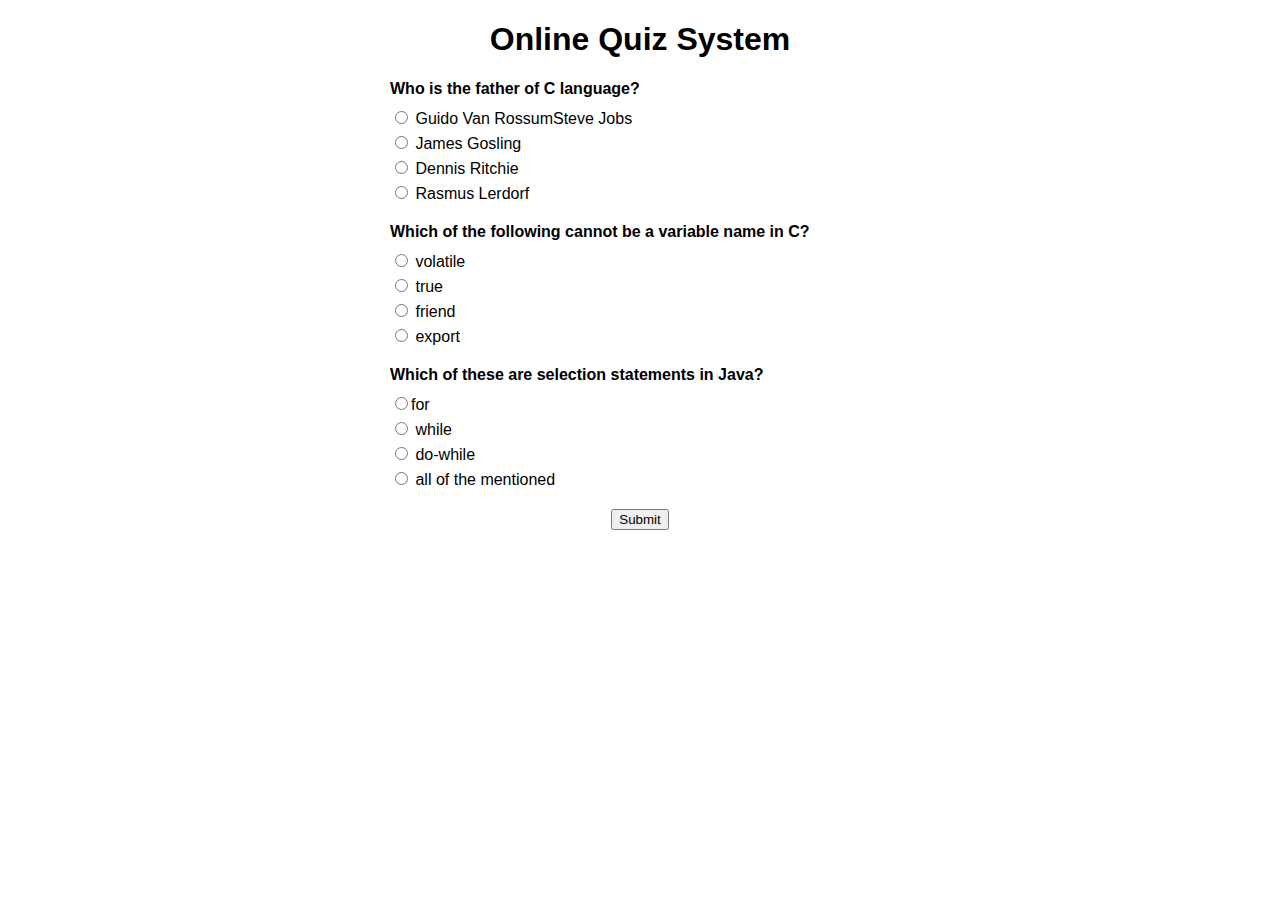
<file: templates/quiz.html>
<!DOCTYPE html>
<html>
<head>
    <title>Online Quiz System</title>
    <link rel="stylesheet" href="/static/style2.css"/>
      <script src="/static/code2.js"></script>
</head>
<body>
    <h1>Online Quiz System</h1>
    <div id="quiz">
        <!-- Quiz questions and choices -->
            <div class="question">
                <div class="question-text">Who is the father of C language?</div>
                <div class="choice">
                    <input type="radio" name="q1" value="1"> Guido Van RossumSteve Jobs
                </div>
                <div class="choice">
                    <input type="radio" name="q1" value="2"> James Gosling
                </div>
                <div class="choice">
                    <input type="radio" name="q1" value="3"> Dennis Ritchie
                </div>
                <div class="choice">
                    <input type="radio" name="q1" value="4"> Rasmus Lerdorf
                </div>
            </div>
            
            <div class="question">
                <div class="question-text"> Which of the following cannot be a variable name in C?</div>
                <div class="choice">
                    <input type="radio" name="q2" value="1"> volatile
                </div>
                <div class="choice">
                    <input type="radio" name="q2" value="2"> true
                </div>
                <div class="choice">
                    <input type="radio" name="q2" value="3"> friend
                </div>
                <div class="choice">
                    <input type="radio" name="q2" value="4"> export
                </div>
            </div>
            
            <div class="question">
                <div class="question-text">Which of these are selection statements in Java?</div>
                <div class="choice">
                    <input type="radio" name="q3" value="1">for
                </div>
                <div class="choice">
                    <input type="radio" name="q3" value="2"> while
                </div>
                <div class="choice">
                    <input type="radio" name="q3" value="3"> do-while
                </div>
                <div class="choice">
                    <input type="radio" name="q3" value="4"> all of the mentioned
                </div>
            </div>
        </div>
    </div>

    <form id="quiz-form" action="{{ url_for('result') }}" method="POST">
        <button id="submit-btn" type="button" onclick="calculateScore()">Submit</button>
        <input type="hidden" name="quizScore" id="quiz-score-input">
    </form>
</body>
</html>
</file>
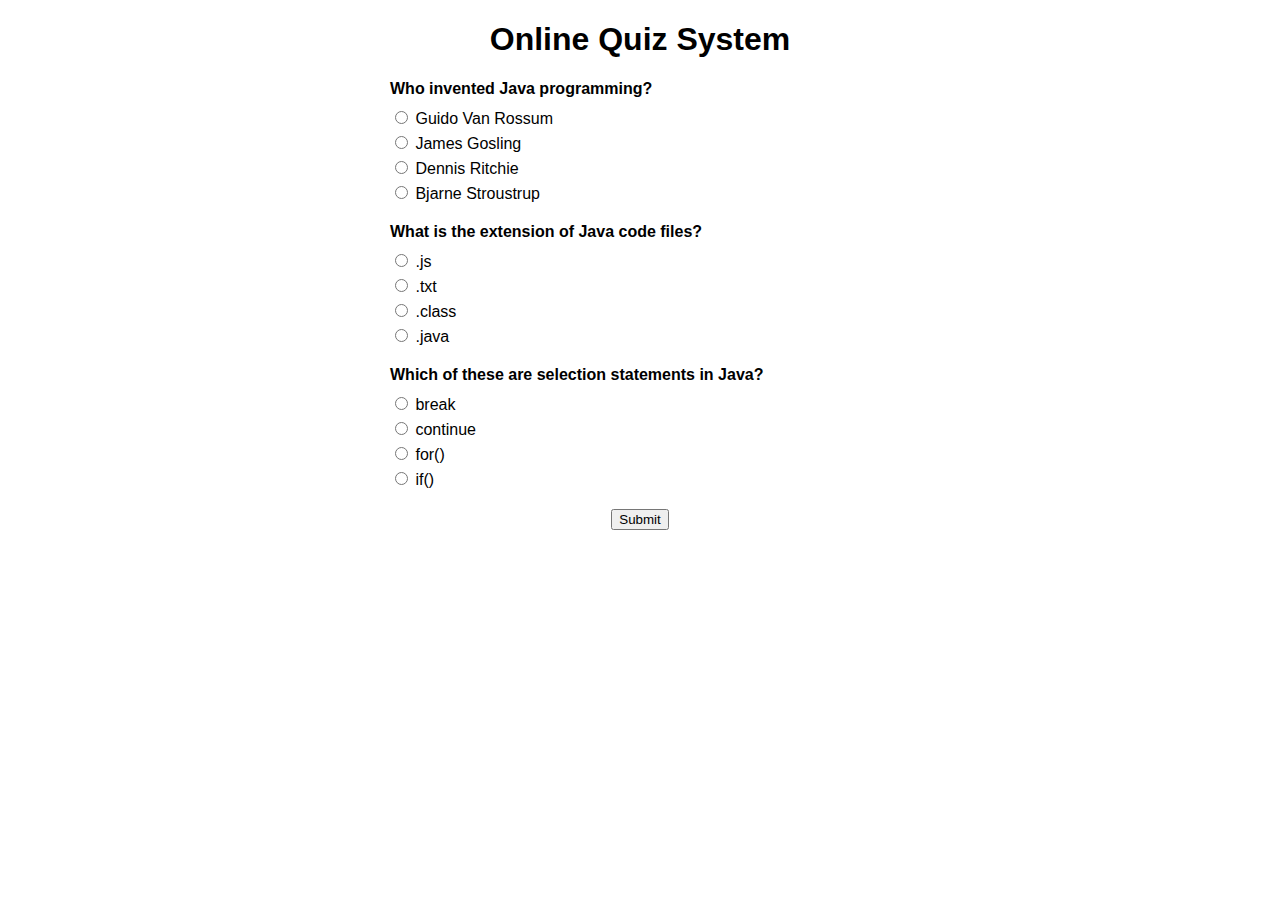
<file: templates/quiz1.html>
<!DOCTYPE html>
<html>
<head>
    <title>Online Quiz System</title>
   <link rel="stylesheet" href="/static/style2.css"/>
      <script src="/static/code.js"> </script>
</head>
<body>
    <h1>Online Quiz System</h1>
    <div id="quiz">
        <!-- Quiz questions and choices -->
            <div class="question">
                <div class="question-text">Who invented Java programming?</div>
                <div class="choice">
                    <input type="radio" name="q1" value="1"> Guido Van Rossum
                </div>
                <div class="choice">
                    <input type="radio" name="q1" value="2"> James Gosling
                </div>
                <div class="choice">
                    <input type="radio" name="q1" value="3"> Dennis Ritchie
                </div>
                <div class="choice">
                    <input type="radio" name="q1" value="4"> Bjarne Stroustrup
                </div>
            </div>
            
            <div class="question">
                <div class="question-text">What is the extension of Java code files?</div>
                <div class="choice">
                    <input type="radio" name="q2" value="1"> .js
                </div>
                <div class="choice">
                    <input type="radio" name="q2" value="2"> .txt
                </div>
                <div class="choice">
                    <input type="radio" name="q2" value="3"> .class
                </div>
                <div class="choice">
                    <input type="radio" name="q2" value="4"> .java
                </div>
            </div>
            
            <div class="question">
                <div class="question-text">Which of these are selection statements in Java?</div>
                <div class="choice">
                    <input type="radio" name="q3" value="1"> break
                </div>
                <div class="choice">
                    <input type="radio" name="q3" value="2"> continue
                </div>
                <div class="choice">
                    <input type="radio" name="q3" value="3"> for()
                </div>
                <div class="choice">
                    <input type="radio" name="q3" value="4"> if()
                </div>
            </div>
        </div>
    </div>

    <form id="quiz-form" action="{{ url_for('result') }}" method="POST">
        <button id="submit-btn" type="button" onclick="calculateScore()">Submit</button>
        <input type="hidden" name="quizScore" id="quiz-score-input">
    </form>
</body>
</html>
</file>
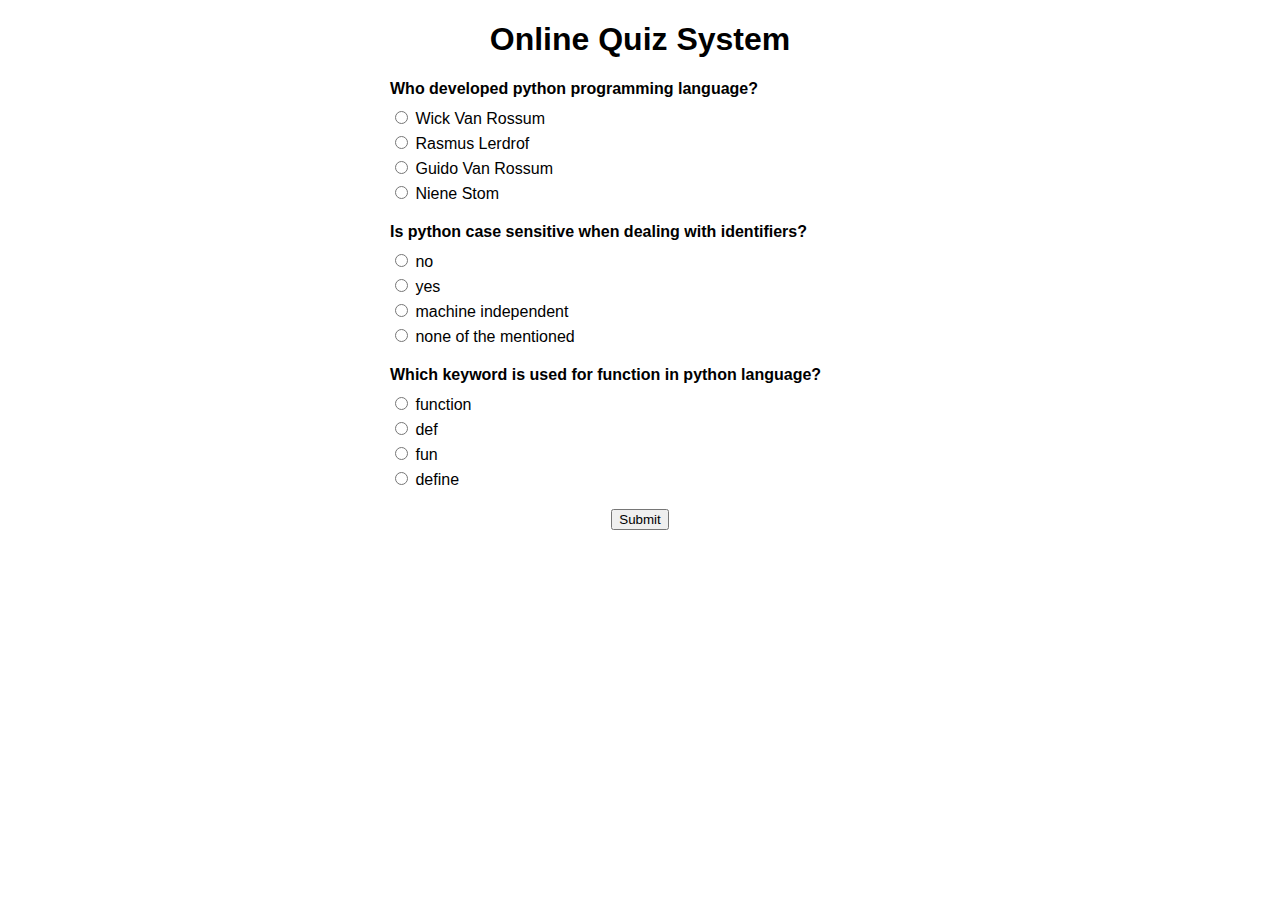
<file: templates/quiz2.html>
<!DOCTYPE html>
<html>
<head>
    <title>Online Quiz System</title>
    <link rel="stylesheet" href="/static/style2.css"/>
    <script src="/static/code3.js"></script>
</head>
<body>
    <h1>Online Quiz System</h1>
    <div id="quiz">
        <div class="question">
            <div class="question-text">Who developed python programming language?</div>
            <div class="choice">
                <input type="radio" name="q1" value="1"> Wick Van Rossum
            </div>
            <div class="choice">
                <input type="radio" name="q1" value="2"> Rasmus Lerdrof
            </div>
            <div class="choice">
                <input type="radio" name="q1" value="3"> Guido Van Rossum
            </div>
            <div class="choice">
                <input type="radio" name="q1" value="4"> Niene Stom
            </div>
        </div>
        
        <div class="question">
            <div class="question-text">Is python case sensitive when dealing with identifiers?</div>
            <div class="choice">
                <input type="radio" name="q2" value="1"> no
            </div>
            <div class="choice">
                <input type="radio" name="q2" value="2"> yes
            </div>
            <div class="choice">
                <input type="radio" name="q2" value="3"> machine independent
            </div>
            <div class="choice">
                <input type="radio" name="q2" value="4"> none of the mentioned
            </div>
        </div>
        
        <div class="question">
            <div class="question-text">Which keyword is used for function in python language?</div>
            <div class="choice">
                <input type="radio" name="q3" value="1"> function
            </div>
            <div class="choice">
                <input type="radio" name="q3" value="2"> def
            </div>
            <div class="choice">
                <input type="radio" name="q3" value="3"> fun
            </div>
            <div class="choice">
                <input type="radio" name="q3" value="4"> define
            </div>
        </div>
        
        <form id="quiz-form" action="{{ url_for('result') }}" method="POST">
            <button id="submit-btn" type="button" onclick="calculateScore()">Submit</button>
            <input type="hidden" name="quizScore" id="quiz-score-input">
        
        <div id="score"></div>
    </div>
    </body>
    </html>
</file>
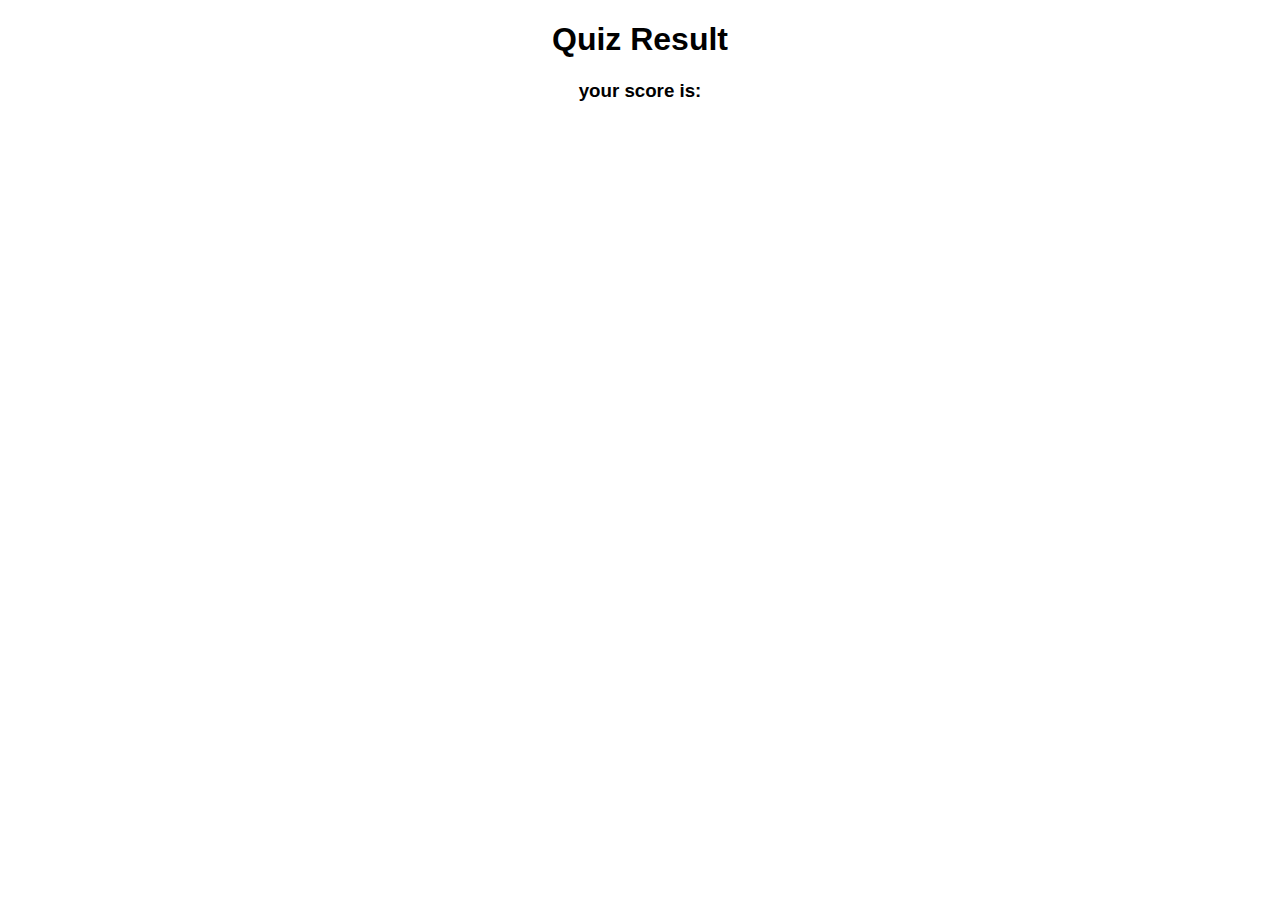
<file: templates/result.html>
<!DOCTYPE html>
<html>
<head>
    <link rel="stylesheet" href="/static/style4.css"/>
    <title>Quiz Result</title>
   
</head>
<body>
    <h1>Quiz Result</h1>
    <h3> your score is:</h3>
    <div id="score">
        Your score is: {{ score }}
    </div>
    <script src="/static/code1.js"></script>
</body>
</html>
</file>
<file: static/style2.css>
body {
    font-family: Arial, sans-serif;
}

h1 {
    text-align: center;
}

#quiz {
    max-width: 500px;
    margin: 0 auto;
}

.question {
    margin-bottom: 20px;
}

.question-text {
    font-weight: bold;
    margin-bottom: 10px;
}

.choice {
    margin-bottom: 5px;
}

#submit-btn {
    display: block;
    margin: 20px auto;
}

#score {
    text-align: center;
    font-weight: bold;
}
</file>
<file: static/style4.css>
body {
    font-family: Arial, sans-serif;
}

h1 {
    text-align: center;
}
h3{
    text-align: center;
}

#score {
    text-align: center;
    font-weight: bold;
    font-size: 24px;
    margin-top: 50px;
}
</file>
